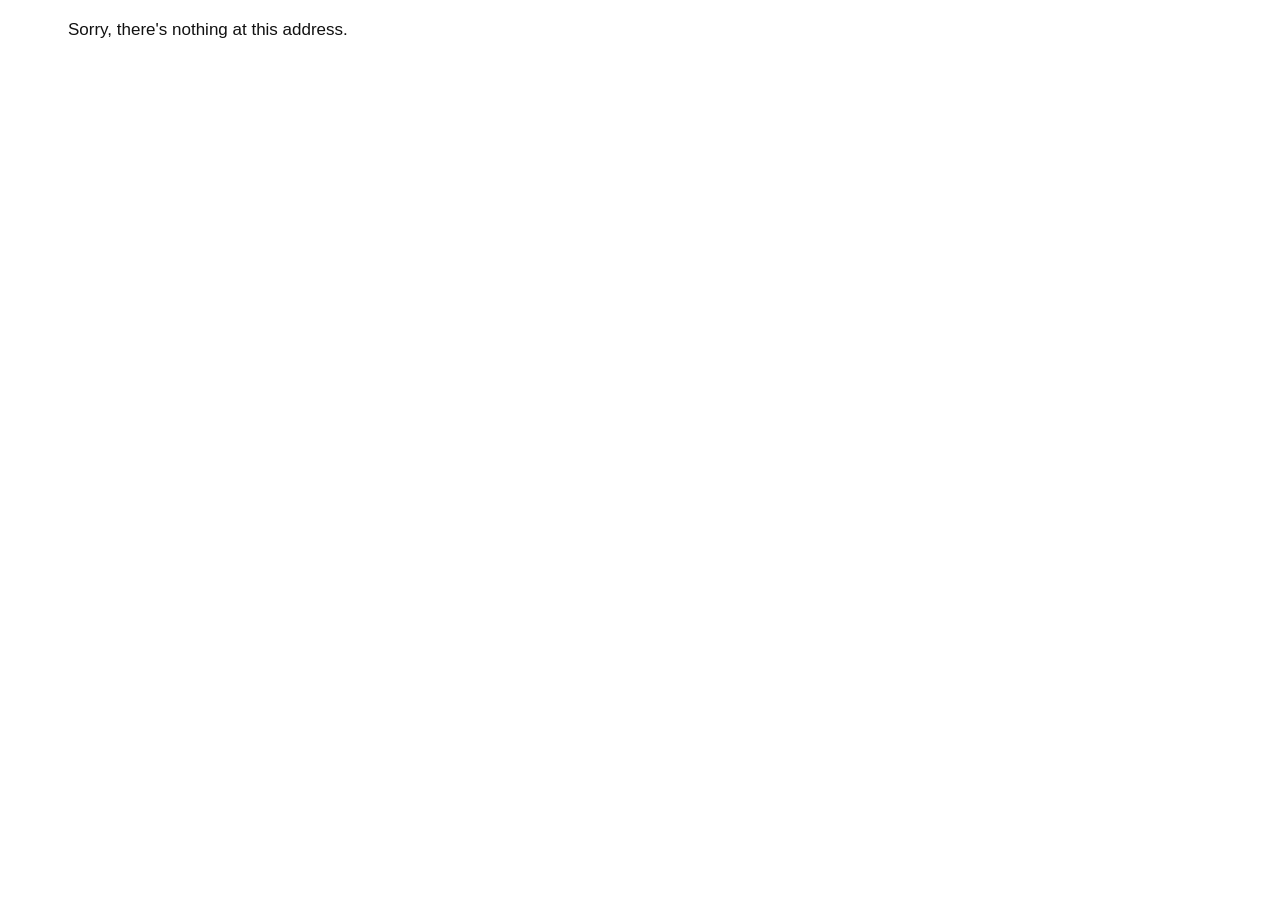
<file: index.html>
<!DOCTYPE html>
<html lang="en">
<head>
    <meta charset="utf-8" />
    <meta name="viewport" content="width=device-width, initial-scale=1.0" />
    <!-- Work out the base from the folder the page is served from, so the same
         build works at localhost:5000/ and at tamiloreo.github.io/sharplens/. -->
    <script>
        (function () {
            var path = window.location.pathname;
            var base = path.charAt(path.length - 1) === "/"
                ? path
                : path.replace(/[^/]*$/, "");
            var tag = document.createElement("base");
            tag.href = base;
            document.head.appendChild(tag);
        })();
    </script>
    <title>sharplens</title>
    <meta name="description" content="See what the C# compiler and the CLR actually do underneath your code." />
    <link rel="stylesheet" href="css/app.css" />
    <link rel="icon" type="image/png" href="favicon.png" />
</head>
<body>
    <div id="app">
        <div class="boot">
            <p class="boot-title">sharplens</p>
            <p class="boot-text">Loading the Roslyn compiler. It runs on your machine, so the first visit downloads it once.</p>
        </div>
    </div>

    <div id="blazor-error-ui">
        Something broke while running the compiler in this browser.
        <a href="" class="reload">Reload</a>
    </div>

    <script src="_framework/blazor.webassembly.js"></script>
</body>
</html>
</file>
<file: css/app.css>
/* Swiss design: grid, hairlines, one red, type that does the work.
   Borrowed from the swiss skin in style-labs. */

:root {
  --paper: #ffffff;
  --ink: #111111;
  --hair: #d9d9d9;
  --rule: #111111;
  --red: #e2231a;
  --grey: #6b6b6b;
  --tint: #f4f4f2;
  color-scheme: light;
}

* { box-sizing: border-box; }

html, body {
  margin: 0;
  min-height: 100%;
  background: var(--paper);
  color: var(--ink);
  font: 17px/1.5 "Helvetica Neue", Helvetica, Arial, "Liberation Sans", sans-serif;
  -webkit-font-smoothing: antialiased;
}

.shell {
  max-width: 1240px;
  margin: 0 auto;
  padding: 0 clamp(18px, 4vw, 48px) 64px;
}

/* boot */

.boot {
  min-height: 100vh;
  display: grid;
  place-content: center;
  gap: 10px;
  padding: 24px;
}

.boot-title {
  margin: 0;
  font-size: 2.4rem;
  font-weight: 700;
  letter-spacing: -0.04em;
}

.boot-text { margin: 0; color: var(--grey); max-width: 44ch; }

/* masthead */

.bar {
  display: grid;
  grid-template-columns: 1fr auto;
  align-items: end;
  gap: 18px;
  padding: 22px 0 14px;
  border-bottom: 2px solid var(--rule);
}

.kicker {
  display: flex;
  align-items: center;
  gap: 8px;
  margin: 0 0 10px;
  font-size: 0.64rem;
  letter-spacing: 0.18em;
  text-transform: uppercase;
  font-weight: 700;
  color: var(--ink);
}

.kicker::before {
  content: "";
  width: 9px;
  height: 9px;
  background: var(--red);
}

.brand h1 {
  margin: 0;
  font-size: clamp(2rem, 4.6vw, 3.1rem);
  font-weight: 700;
  letter-spacing: -0.045em;
  line-height: 0.95;
}

.brand p {
  margin: 8px 0 0;
  font-size: 0.95rem;
  color: var(--grey);
  max-width: 58ch;
}

.badge {
  font-size: 0.66rem;
  letter-spacing: 0.16em;
  text-transform: uppercase;
  color: var(--ink);
  border-top: 2px solid var(--rule);
  padding-top: 6px;
  text-align: right;
  white-space: nowrap;
  font-variant-numeric: tabular-nums;
}

/* tabs as text, not pills */

.tabs {
  display: flex;
  gap: 26px;
  margin: 0;
  border-bottom: 1px solid var(--hair);
}

.tab {
  appearance: none;
  background: none;
  border: 0;
  border-bottom: 3px solid transparent;
  color: var(--grey);
  font: inherit;
  font-size: 0.7rem;
  letter-spacing: 0.16em;
  text-transform: uppercase;
  padding: 14px 2px 11px;
  margin-bottom: -1px;
  cursor: pointer;
}

.tab:hover { color: var(--ink); }

.tab.active {
  color: var(--ink);
  border-bottom-color: var(--rule);
  font-weight: 700;
}

/* scenes: a real grid, ruled */

.scene {
  display: grid;
  grid-template-columns: minmax(0, 0.85fr) minmax(0, 1.15fr);
  gap: 0;
  margin-top: 26px;
  border-top: 1px solid var(--hair);
}

@media (max-width: 900px) {
  .scene { grid-template-columns: 1fr; }
}

.pane {
  padding: 18px 26px 26px 0;
  min-width: 0;
  border-right: 1px solid var(--hair);
}

.pane + .pane {
  padding: 18px 0 26px 26px;
  border-right: 0;
}

@media (max-width: 900px) {
  .pane,
  .pane + .pane {
    padding: 18px 0 22px;
    border-right: 0;
    border-bottom: 1px solid var(--hair);
  }
}

.pane h2 {
  margin: 0 0 14px;
  font-size: 0.68rem;
  letter-spacing: 0.18em;
  text-transform: uppercase;
  font-weight: 700;
  display: flex;
  align-items: center;
  gap: 8px;
}

.pane h2::before {
  content: "";
  width: 9px;
  height: 9px;
  background: var(--red);
  flex: none;
}

.pane h3 {
  margin: 24px 0 6px;
  font-size: 0.7rem;
  letter-spacing: 0.16em;
  text-transform: uppercase;
  font-weight: 700;
  padding-bottom: 5px;
  border-bottom: 1px solid var(--rule);
}

.code {
  width: 100%;
  min-height: 200px;
  resize: vertical;
  background: #fff;
  color: var(--ink);
  border: 1px solid var(--rule);
  border-radius: 0;
  padding: 12px 14px;
  font-family: ui-monospace, "SF Mono", Menlo, Consolas, monospace;
  font-size: 0.82rem;
  line-height: 1.65;
  tab-size: 4;
}

.code:focus { outline: 2px solid var(--red); outline-offset: -2px; }

.code.static {
  min-height: 0;
  margin: 0;
  white-space: pre;
  overflow-x: auto;
  background: var(--tint);
}

.actions { display: flex; gap: 10px; margin: 14px 0 10px; flex-wrap: wrap; }

.btn {
  appearance: none;
  border: 1px solid var(--rule);
  background: #fff;
  color: var(--ink);
  font: inherit;
  font-size: 0.7rem;
  letter-spacing: 0.14em;
  text-transform: uppercase;
  font-weight: 700;
  padding: 11px 18px;
  border-radius: 0;
  cursor: pointer;
}

.btn:hover { background: var(--tint); }
.btn:disabled { opacity: 0.45; cursor: default; }

.btn.primary {
  background: var(--ink);
  color: #fff;
  border-color: var(--ink);
}

.btn.primary:hover { background: var(--red); border-color: var(--red); }

.muted {
  color: var(--grey);
  font-size: 0.84rem;
  margin: 8px 0 0;
  max-width: 40ch;
}

.lead { margin: 0 0 16px; font-size: 1.02rem; }

/* facts as figures */

.facts {
  display: grid;
  grid-template-columns: repeat(auto-fit, minmax(120px, 1fr));
  gap: 0;
  margin: 0 0 6px;
  border-top: 2px solid var(--rule);
  border-bottom: 1px solid var(--hair);
}

.facts div {
  padding: 12px 14px 12px 0;
  display: block;
}

.facts dt {
  font-size: 0.62rem;
  letter-spacing: 0.16em;
  text-transform: uppercase;
  color: var(--grey);
}

.facts dd {
  margin: 2px 0 0;
  font-size: 1.9rem;
  font-weight: 700;
  letter-spacing: -0.04em;
  font-variant-numeric: tabular-nums;
  line-height: 1;
}

/* states and methods as ruled lists */

.states, .methods {
  margin: 0;
  padding: 0;
  list-style: none;
  font-size: 0.86rem;
}

.states code, .methods code,
.states li code, .methods li code {
  background: none;
  padding: 0;
}

.states li, .methods li {
  padding: 7px 0;
  border-bottom: 1px solid var(--hair);
  font-family: ui-monospace, "SF Mono", Menlo, Consolas, monospace;
  font-size: 0.8rem;
}

/* tables: rules only */

.grid {
  width: 100%;
  border-collapse: collapse;
  table-layout: fixed;
  font-size: 0.86rem;
  margin-top: 4px;
}

.grid th {
  text-align: left;
  font-size: 0.62rem;
  letter-spacing: 0.14em;
  text-transform: uppercase;
  color: var(--grey);
  font-weight: 700;
  padding: 7px 10px 7px 0;
  border-bottom: 1px solid var(--rule);
}

.grid th:nth-child(1) { width: 24%; }
.grid th:nth-child(2) { width: 36%; }
.grid th:nth-child(3) { width: 40%; }

.grid td {
  padding: 9px 10px 9px 0;
  border-bottom: 1px solid var(--hair);
  vertical-align: top;
  overflow-wrap: anywhere;
}

.grid td code {
  font-size: 0.72rem;
  white-space: nowrap;
  background: none;
  padding: 0;
  color: var(--ink);
}

.grid td.number {
  font-family: ui-monospace, "SF Mono", Menlo, Consolas, monospace;
  font-variant-numeric: tabular-nums;
  color: var(--ink);
  font-weight: 700;
}

code {
  font-family: ui-monospace, "SF Mono", Menlo, Consolas, monospace;
  font-size: 0.85em;
  background: var(--tint);
  padding: 1px 5px;
  border-radius: 0;
  color: var(--ink);
}

@media (max-width: 760px) {
  .bar { grid-template-columns: 1fr; }
  .badge { text-align: left; white-space: normal; }
}

@media (max-width: 900px) {
  .grid td code { white-space: normal; overflow-wrap: anywhere; }
  .grid th:nth-child(1) { width: 30%; }
  .grid th:nth-child(2) { width: 32%; }
  .grid th:nth-child(3) { width: 38%; }
}

/* trace */

.trace {
  list-style: none;
  margin: 0;
  padding: 0;
  border-top: 2px solid var(--rule);
  font-family: ui-monospace, "SF Mono", Menlo, Consolas, monospace;
  font-size: 0.78rem;
}

.trace li {
  padding: 6px 0;
  border-bottom: 1px solid var(--hair);
  color: var(--ink);
  display: grid;
  grid-template-columns: 34px 1fr;
  gap: 6px;
}

.trace .step {
  color: var(--grey);
  font-variant-numeric: tabular-nums;
}

.trace li.kind-build { color: var(--red); }
.trace li.kind-enumerate { font-weight: 700; }
.trace li.kind-yield { color: var(--grey); }
.trace li.kind-transform { color: var(--ink); }
.trace li.kind-note {
  color: var(--grey);
  font-style: italic;
}

/* errors */

.error {
  border: 0;
  border-left: 4px solid var(--red);
  background: var(--tint);
  padding: 12px 14px;
  font-size: 0.86rem;
}

.error ul { margin: 6px 0 0; padding-left: 18px; }

/* blazor error ui */

#blazor-error-ui {
  display: none;
  position: fixed;
  bottom: 0;
  left: 0;
  right: 0;
  padding: 12px 16px;
  background: var(--ink);
  color: #fff;
  font-size: 0.86rem;
  z-index: 1000;
}

#blazor-error-ui .reload { color: #fff; margin-left: 8px; }
</file>
